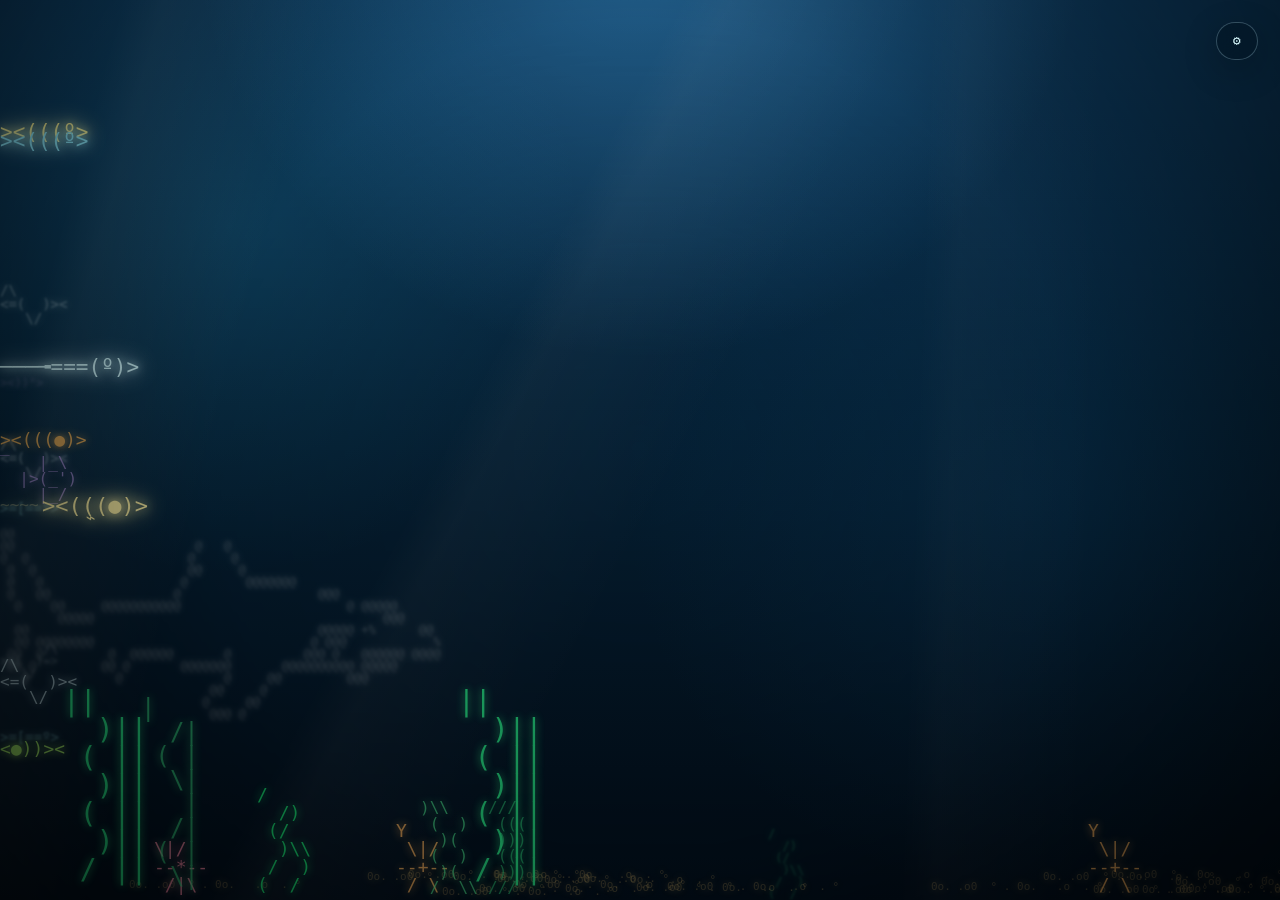
<file: index.html>
<!DOCTYPE html>
<html lang="en">
<!--    ﹏﹏﹏⊹ ࣪ ﹏𓊝﹏𓂁﹏⊹ ﹏﹏﹏⊹ ࣪ ˖ ˖-->

<head>
  <meta charset="UTF-8" />
  <meta name="viewport" content="width=device-width, initial-scale=1.0" />

  <title>🪸 Dor's ASCuarium 🐠🫧</title>

  <!-- Icon for Tab Browser : -->
  <link rel="icon" type="image/png" href="./images/favicon.ico" />

  <!-- Main project stylesheet -->
  <link rel="stylesheet" href="style.css" />
</head>

<body>
  <!-- PART 01: FULL PAGE AQUARIUM BACKGROUND
       ---------------------------------------------------------
       No wrapper. No frame. No card.
       The aquarium is the full page. -->

  <section id="aquarium" class="aquarium" aria-label="Full page animated ASCII aquarium">
    <!-- JavaScript injects all fish, bubbles, seaweed and layers here. -->
  </section>

  <!-- PART 02: SETTINGS BUTTON -->
  <button id="settingsToggle" class="settings-toggle" type="button">
    ⚙
  </button>

  <!-- PART 03: SETTINGS POPUP -->
  <aside id="settingsPanel" class="settings-panel" aria-label="Aquarium settings panel">
    <div class="settings-header">
      <h2>Aquarium Settings</h2>
      <button id="closeSettings" class="close-btn" type="button" aria-label="Close settings">

      </button>
    </div>

    <details id="fishSettingsSection" open>
      <summary>🐠 Fish</summary>
      <!-- fish controls -->

      <label class="control-row">
        Fish Amount
        <input id="fishAmount" type="range" min="1" max="40" value="12" />
        <span id="fishAmountValue" class="value-pill">12</span>
      </label>

      <label class="control-row">
        Fish Variety
        <input id="fishVariety" type="range" min="1" max="25" value="15" />
        <span id="fishVarietyValue" class="value-pill">15</span>
      </label>

      <!-- Puffer sliders (spawn timing) -->
      <details class="settings-sector" open>
        <summary>🐡 Puffer Settings</summary>

        <label class="control-row">
          Puffer Spawn Delay
          <input id="pufferSpawnDelay" type="range" min="0" max="20" value="0" />
          <span id="pufferSpawnDelayValue" class="value-pill">0s</span>
        </label>

        <label class="control-row">
          Puffer Inflate Delay
          <input id="pufferInflateDelay" type="range" min="1" max="10" value="4" />
          <span id="pufferInflateDelayValue" class="value-pill">4s</span>
        </label>
      </details>

      <details class="fish-picker">
        <summary>🐠 Choose Fish Types</summary>

        <div id="fishToggleList" class="fish-toggle-list">
          <!-- JavaScript will inject fish checkboxes here -->
        </div>
      </details>

      <!-- Shark Slider -->
      <label class="control-row">
        Shark Amount
        <input id="sharkAmount" type="range" min="0" max="5" value="1" />
        <span id="sharkAmountValue" class="value-pill">1</span>
      </label>

      <label class="control-row">
        Speed
        <input id="speedControl" type="range" min="1" max="500" value="100" />
        <span id="speedControlValue" class="value-pill">100%</span>
      </label>

    </details>

    <!-- Space --><br><!-- Space -->

    <details id="backgroundSettingsSection" open>
      <summary>🌊 Background</summary>
      <!-- environment controls -->

      <label class="control-row">
        Bubble Amount
        <input id="bubbleAmount" type="range" min="5" max="100" value="36" />
        <span id="bubbleAmountValue" class="value-pill">36</span>
      </label>

      <label class="control-row">
        Seaweed Amount
        <input id="seaweedAmount" type="range" min="2" max="20" value="8" />
        <span id="seaweedAmountValue" class="value-pill">8</span>
      </label>

      <label class="control-row">
        Depth Strength
        <input id="depthStrength" type="range" min="0" max="100" value="65" />
        <span id="depthStrengthValue" class="value-pill">65</span>
      </label>


      <label class="control-row">
        Water Tone
        <input id="waterTone" type="range" min="0" max="100" value="45" />
        <span id="waterToneValue" class="value-pill">45</span>
      </label>

    </details>

    <!-- EXPERIMENTAL TAB: -->
    
    <!--
    livingFishAmount
    livingFishColorMode
    livingFishBehavior
    -->

    <!-- Buttons for Apply / Reset :-->
    <details id="experimentalSettingsSection" class="settings-sector">
      <summary>🧪 Experimental</summary>

      <label class="control-row">
        Living Fish Amount
        <input id="livingFishAmount" type="range" min="0" max="10" value="1" />
        <span id="livingFishAmountValue" class="value-pill">1</span>
      </label>
    </details>

    <!-- Space --><br><!-- Space -->

    <div class="settings-actions">
      <button id="applySettings" class="panel-btn" type="button">Apply</button>
      <button id="resetSettings" class="panel-btn ghost" type="button">Reset</button>
    </div>

    <p class="settings-note">
      The sliders are working: apply changes to regenerate the aquarium background.
    </p>
  </aside>

  <!-- Main project script -->
  <script src="script.js"></script>
</body>

</html>
</file>
<file: style.css>
/* =========================================================
   🌊 DORUTILS ASCII AQUARIUM BACKGROUND
   =========================================================

   Full-page animated ASCII aquarium.
   No wrapper. No frame. No card.

   Core systems:
   01. Full-screen ocean background
   02. ASCII fish / shark / swordfish objects
   03. Z-depth layers
   04. Bubbles
   05. Seaweed
   06. Settings popup

   ========================================================= */
/* #region 01. GLOBAL RESET */
/* existing reset code */
/* #endregion */

/* #region 02. FULL PAGE AQUARIUM */
/* .aquarium, ::before, ::after */
/* #endregion */

/* #region 03. ASCII BASE + LIVING FISH */
/* .ascii, puffer, ascii-creature */
/* #endregion */

/* #region 04. DEPTH LAYERS */
/* depth-1 to depth-5 */
/* #endregion */

/* #region 05. COLOR TINTS */
/* tint classes */
/* #endregion */

/* #region 06. MOVEMENT ANIMATIONS */
/* swim-right, swim-left, pufferPulse */
/* #endregion */

/* #region 07. BUBBLES */
/* bubble styles */
/* #endregion */

/* #region 08. SEAWEED + SAND */
/* seaweed, coral, sand */
/* #endregion */

/* #region 09. SETTINGS POPUP */
/* settings panel, controls, fish picker, sectors */
/* #endregion */

/* #region 10. RESPONSIVE */
/* media queries */
/* #endregion */

/* =========================================================
   01. GLOBAL RESET
   ========================================================= */
/* #region 01. GLOBAL RESET */
/* existing reset code */

* {
  box-sizing: border-box;
}

html,
body {
  width: 100%;
  height: 100%;
  margin: 0;
}

body {
  overflow: hidden;
  color: #d9fbff;
  font-family: Consolas, "Courier New", monospace;
  background: #061522;
}

/* #endregion */

/* =========================================================
   02. FULL PAGE AQUARIUM
   ========================================================= */

.aquarium {
  --water-light: rgba(83, 185, 255, 0.38);
  --water-mid: #0e3f66;
  --water-deep: #03111f;

  position: fixed;
  inset: 0;
  width: 100vw;
  height: 100vh;
  overflow: hidden;

  background:
    radial-gradient(circle at 50% -10%, var(--water-light), transparent 38%),
    radial-gradient(circle at 18% 25%, rgba(40, 165, 210, 0.20), transparent 28%),
    radial-gradient(circle at 80% 55%, rgba(10, 80, 130, 0.25), transparent 35%),
    linear-gradient(to bottom, var(--water-mid) 0%, #072841 45%, var(--water-deep) 100%);
}

/* Soft light rays */
.aquarium::before {
  content: "";
  position: absolute;
  inset: -20%;
  background:
    linear-gradient(105deg, transparent 0 20%, rgba(255, 255, 255, 0.045) 22%, transparent 30%),
    linear-gradient(118deg, transparent 0 42%, rgba(255, 255, 255, 0.035) 44%, transparent 52%),
    linear-gradient(92deg, transparent 0 65%, rgba(255, 255, 255, 0.025) 67%, transparent 75%);
  animation: water-rays 18s ease-in-out infinite alternate;
  pointer-events: none;
  z-index: 1;
}

/* Dark depth vignette */
.aquarium::after {
  content: "";
  position: absolute;
  inset: 0;
  background:
    radial-gradient(circle at center, transparent 0%, rgba(0, 0, 0, 0.12) 55%, rgba(0, 0, 0, 0.55) 100%),
    linear-gradient(to bottom, transparent 0%, rgba(0, 0, 0, 0.35) 100%);
  pointer-events: none;
  z-index: 90;
}

@keyframes water-rays {
  from {
    transform: translateX(-3%) rotate(-1deg);
    opacity: 0.7;
  }

  to {
    transform: translateX(3%) rotate(1deg);
    opacity: 1;
  }
}


/* =========================================================
   03. ASCII BASE OBJECT
   ========================================================= */

.ascii {
  position: absolute;
  white-space: pre;
  line-height: 1;
  user-select: none;
  pointer-events: none;
  text-shadow: 0 0 8px currentColor;
  will-change: transform;

  /* Should Fix Broken ASCII alignments */
  font-variant-ligatures: none;
  letter-spacing: 0;
}

/*  CLICKABLE FISHES INTERACTION  ( PUFFERFISH )  */
/* puffer swims normally
after random delay -> gets puffed
only then click works
click -> POP! + returns normal*/
.clickable-fish {
  pointer-events: auto;
  cursor: pointer;
}

.puffer-fish.puffed {
  font-size: 0.75em;
  line-height: 1;
  letter-spacing: 0;
  filter: drop-shadow(0 0 18px currentColor);
  z-index: 60;
}

.pop-text {
  position: absolute;
  color: #fff4a8;
  font-size: 18px;
  font-weight: bold;
  z-index: 80;
  animation: pop-float 0.7s ease-out forwards;
}

@keyframes pop-float {
  from {
    transform: translateY(0) scale(0.8);
    opacity: 1;
  }

  to {
    transform: translateY(-28px) scale(1.2);
    opacity: 0;
  }
}

/* ADDED LIVING FISH V1 */
.ascii-creature {
  position: absolute;
  width: 150px;
  height: 44px;
  white-space: pre;
  line-height: 1;
  user-select: none;
  pointer-events: none;
  text-shadow: 0 0 12px currentColor;
  will-change: transform;
  z-index: 45;
  font-size: 22px;
  filter: drop-shadow(0 0 10px currentColor);
}

.ascii-creature pre {
  position: absolute;
  margin: 0;
}

.creature-body {
  left: 42px;
  top: 10px;
}

.creature-trail {
  left: 0;
  top: 12px;
  opacity: 0.35;
  font-size: 16px;
  animation: trail-fade 1.2s infinite alternate;
}

.creature-fin {
  left: 86px;
  top: 25px;
  font-size: 16px;
  animation: fin-wiggle 0.45s infinite alternate;
}

/* =========================================================
   04. DEPTH LAYERS
   ---------------------------------------------------------
   depth-1 = far / dark / small / blurry
   depth-5 = close / bright / larger / sharp
   ========================================================= */

.depth-1 {
  opacity: 0.28;
  font-size: 12px;
  filter: blur(1.6px) saturate(0.65);
  z-index: 5;
}

.depth-2 {
  opacity: 0.45;
  font-size: 14px;
  filter: blur(0.9px) saturate(0.78);
  z-index: 8;
}

.depth-3 {
  opacity: 0.68;
  font-size: 16px;
  filter: blur(0.35px) saturate(0.95);
  z-index: 12;
}

.depth-4 {
  opacity: 0.86;
  font-size: 18px;
  filter: blur(0) saturate(1.1);
  z-index: 16;
}

.depth-5 {
  opacity: 1;
  font-size: 21px;
  filter: blur(0) saturate(1.3) drop-shadow(0 0 10px currentColor);
  z-index: 22;
}


/* =========================================================
   05. SPECIES COLOR TINTS
   ========================================================= */

.tint-yellow {
  color: #fff4a8;
}

.tint-pink {
  color: #ffc1df;
}

.tint-blue {
  color: #9ee7ff;
}

.tint-silver {
  color: #d7f7ff;
}

.tint-shark {
  color: #cfd8dc;
}

.tint-green {
  color: #4dff9a;
}

.tint-orange {
  color: #ffbf69;
}

.tint-cyan {
  color: #8ef6ff;
}

.tint-purple {
  color: #c9a7ff;
}

.tint-red {
  color: #ff8a8a;
}

.tint-lime {
  color: #b6ff7a;
}



/* =========================================================
   06. MOVEMENT ANIMATIONS
   ========================================================= */

.flip-fish {
  scale: -1 1;
}

.swim-right {
  left: 0;
  animation-name: swim-right;
  animation-timing-function: linear;
  animation-iteration-count: infinite;
}

.swim-left {
  left: 0;
  animation-name: swim-left;
  animation-timing-function: linear;
  animation-iteration-count: infinite;
}

/*  Better movement - fix dis/Appearing mid screen  */
@keyframes swim-right {
  from { transform: translateX(-2000px); }
  to   { transform: translateX(calc(100vw + 2000px)); }
}

@keyframes swim-left {
  from { transform: translateX(calc(100vw + 2000px)) scaleX(-1); }
  to   { transform: translateX(-2000px) scaleX(-1); }
}

/* PUFFER FISH ANIMATIONS */
.puffer-fish {
  animation-name: inherit, pufferPulse;
  animation-duration: inherit, 2.5s;
  animation-iteration-count: infinite, infinite;
}

@keyframes pufferPulse {

  0%,
  100% {
    letter-spacing: 0;
  }

  50% {
    letter-spacing: 2px;
  }
}


/* =========================================================
   07. BUBBLES
   ========================================================= */

.bubble {
  position: absolute;
  bottom: -40px;
  width: 12px;
  height: 12px;
  border: 2px solid rgba(210, 245, 255, 0.55);
  border-radius: 50%;
  box-shadow:
    inset 0 0 8px rgba(255, 255, 255, 0.35),
    0 0 12px rgba(110, 220, 255, 0.18);
  animation-name: bubble-rise;
  animation-timing-function: linear;
  animation-iteration-count: infinite;
  pointer-events: none;
  z-index: 6;
}

.bubble::after {
  content: "";
  position: absolute;
  top: 2px;
  left: 3px;
  width: 3px;
  height: 3px;
  border-radius: 50%;
  background: rgba(255, 255, 255, 0.8);
}

@keyframes bubble-rise {
  0% {
    transform: translateY(0) translateX(0) scale(0.6);
    opacity: 0;
  }

  12% {
    opacity: 0.65;
  }

  100% {
    transform: translateY(-115vh) translateX(45px) scale(1.35);
    opacity: 0;
  }
}


/* =========================================================
   08. SEAWEED / BOTTOM DECOR
   ========================================================= */

.seaweed {
  bottom: -12px;
  color: #4dff9a;
  transform-origin: bottom center;
  animation-name: seaweed-sway;
  animation-timing-function: ease-in-out;
  animation-iteration-count: infinite;
  animation-direction: alternate;
  z-index: 20;
}

.seaweed.deep {
  opacity: 0.45;
  color: #2a9e70;
  filter: blur(1px);
  z-index: 7;
}

.seaweed-classic {
  color: #4dff9a;
}

.seaweed-curly {
  color: #2dff88;
}

.seaweed-tall {
  color: #35e98a;
  font-size: 24px;
}

.seaweed-long {
  color: #3cff99;
  font-size: 28px;
}

.seaweed-wave {
  color: #28c978;
}

.coral-pink {
  color: #ff8fab;
  font-size: 18px;
}

.coral-orange {
  color: #ffb86b;
  font-size: 18px;
}

@keyframes seaweed-sway {
  from {
    transform: rotate(-3deg) translateY(0);
  }

  to {
    transform: rotate(4deg) translateY(-8px);
  }
}

/* Sand Colors : */
.sand-patch {
  bottom: 0;
  color: #d6b46c;
  opacity: 0.32;
  font-size: 11px;
  z-index: 3;
  filter: blur(0.2px);
}

/* =========================================================
   09. SETTINGS POPUP
   ========================================================= */

.settings-toggle {
  position: fixed;
  right: 22px;
  top: 22px;
  z-index: 120;
  border: 1px solid rgba(190, 240, 255, 0.25);
  border-radius: 999px;
  padding: 10px 16px;
  background: rgba(3, 20, 35, 0.55);
  color: #d9fbff;
  font-family: inherit;
  font-weight: 700;
  letter-spacing: 0.3px;
  cursor: pointer;
  backdrop-filter: blur(12px);
  box-shadow: 0 10px 35px rgba(0, 0, 0, 0.22);
}

.settings-toggle:hover {
  border-color: rgba(190, 240, 255, 0.55);
  background: rgba(3, 20, 35, 0.72);
}

.settings-panel {
  position: fixed;
  right: 22px;
  top: 72px;
  width: 320px;
  z-index: 130;
  padding: 18px;
  border-radius: 22px;
  background: rgba(3, 20, 35, 0.78);
  border: 1px solid rgba(190, 240, 255, 0.22);
  color: #d9fbff;
  backdrop-filter: blur(18px);
  box-shadow: 0 24px 80px rgba(0, 0, 0, 0.35);
  transform: translateX(120%);
  opacity: 0;
  transition: 0.25s ease;
  /* added for scrollable popup */
  max-height: calc(100vh - 100px);
  overflow-y: auto;
}

.settings-panel.open {
  transform: translateX(0);
  opacity: 1;
}

.settings-header {
  display: flex;
  align-items: center;
  justify-content: space-between;
  gap: 12px;
  margin-bottom: 12px;
}

.settings-header h2 {
  margin: 0;
  font-size: 1rem;
}

.close-btn {
  width: 30px;
  height: 30px;
  border: 0;
  border-radius: 50%;
  background: rgba(255, 255, 255, 0.08);
  color: inherit;
  cursor: pointer;
  font-size: 1.25rem;
  line-height: 1;
}

.control-row {
  display: grid;
  grid-template-columns: 1fr auto;
  gap: 8px 12px;
  align-items: center;
  margin: 14px 0;
  font-size: 0.9rem;
}

.control-row input {
  grid-column: 1 / -1;
  width: 100%;
}

.value-pill {
  min-width: 46px;
  padding: 3px 8px;
  border-radius: 999px;
  text-align: center;
  background: rgba(255, 255, 255, 0.08);
  border: 1px solid rgba(255, 255, 255, 0.10);
  font-size: 0.8rem;
}

.settings-actions {
  display: flex;
  gap: 10px;
  margin-top: 16px;
}

.panel-btn {
  flex: 1;
  border: 1px solid rgba(190, 240, 255, 0.22);
  border-radius: 12px;
  padding: 9px 12px;
  background: rgba(120, 220, 255, 0.15);
  color: inherit;
  font-family: inherit;
  cursor: pointer;
}

.panel-btn.ghost {
  background: rgba(255, 255, 255, 0.06);
}

.settings-note {
  margin: 14px 0 0;
  opacity: 0.75;
  font-size: 0.8rem;
  line-height: 1.45;
}

/* Fish Picker */
.fish-picker {
  margin: 14px 0;
  padding: 10px;
  border: 1px solid rgba(190, 240, 255, 0.14);
  border-radius: 14px;
  background: rgba(255, 255, 255, 0.04);
}

.fish-picker summary {
  cursor: pointer;
  font-weight: 700;
  margin-bottom: 10px;
}

.fish-toggle-list {
  display: grid;
  gap: 8px;
  max-height: 220px;
  overflow-y: auto;
}

.fish-toggle-item {
  display: grid;
  gap: 4px;
  padding: 8px;
  border-radius: 10px;
  background: rgba(255, 255, 255, 0.04);
}

.fish-toggle-item label {
  display: flex;
  gap: 8px;
  align-items: center;
  cursor: pointer;
}

.fish-preview {
  margin: 0;
  opacity: 0.8;
  font-size: 0.75rem;
  line-height: 1;
  white-space: pre;
}

.settings-sector {
  margin: 14px 0;
  padding: 10px;
  border: 1px solid rgba(190, 240, 255, 0.14);
  border-radius: 14px;
  background: rgba(255, 255, 255, 0.04);
}

.settings-sector summary {
  cursor: pointer;
  font-weight: 700;
  margin-bottom: 10px;
}


/* =========================================================
   10. RESPONSIVE
   ========================================================= */

@media (max-width: 700px) {
  .settings-panel {
    left: 16px;
    right: 16px;
    width: auto;
  }

  .settings-toggle {
    right: 16px;
    top: 16px;
  }
}
</file>
